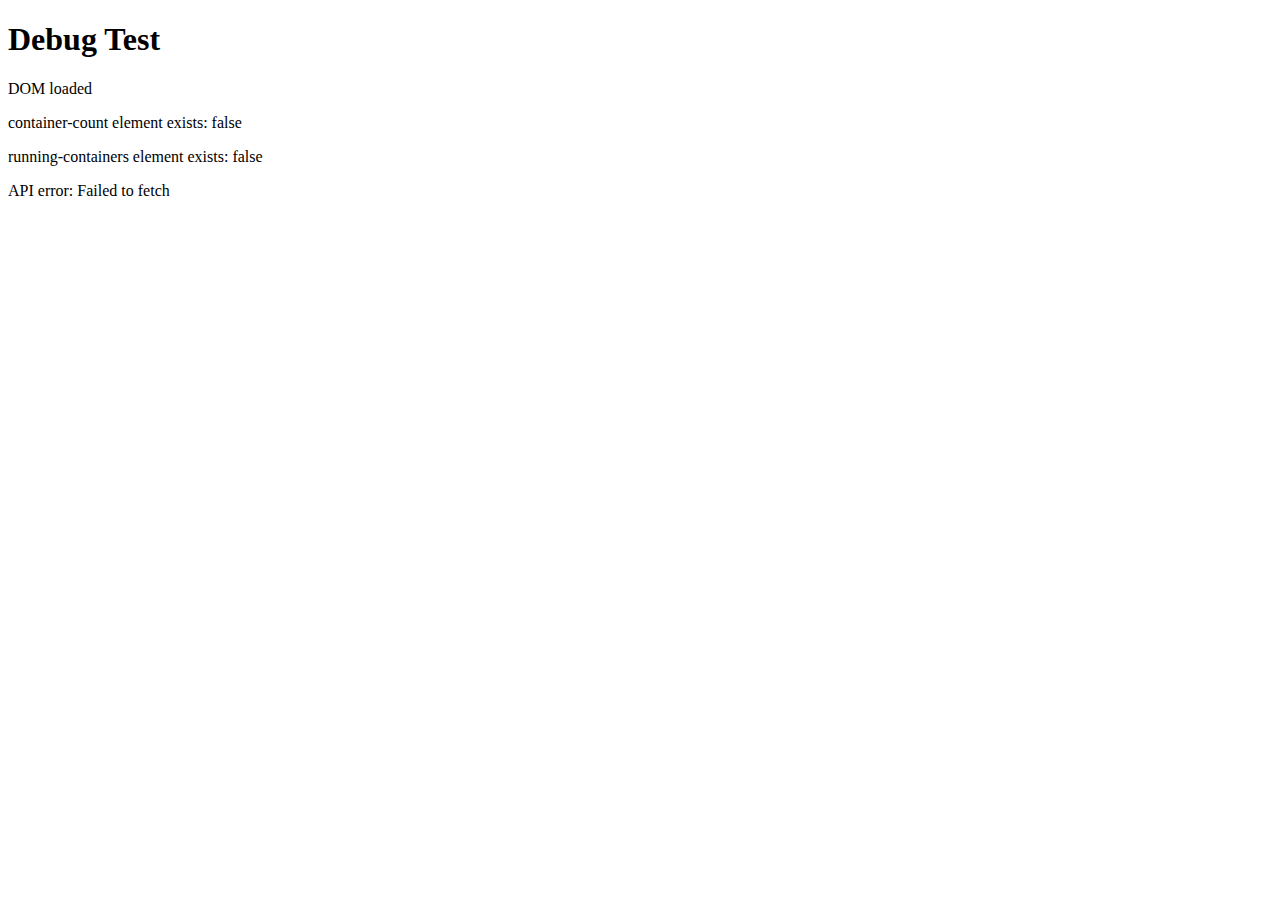
<file: debug_test.html>
<!DOCTYPE html>
<html>
<head>
    <title>Debug Test</title>
</head>
<body>
    <h1>Debug Test</h1>
    <div id="output"></div>
    
    <script>
        // Test what functions are available
        const output = document.getElementById('output');
        
        function log(message) {
            output.innerHTML += `<p>${message}</p>`;
            console.log(message);
        }
        
        window.addEventListener('DOMContentLoaded', function() {
            log('DOM loaded');
            
            // Test direct fetch to the API
            fetch('http://127.0.0.1:9000/api/containers/overview')
                .then(response => response.json())
                .then(data => {
                    log('API response: ' + JSON.stringify(data));
                })
                .catch(error => {
                    log('API error: ' + error.message);
                });
                
            // Test if container elements exist
            const containerStats = document.getElementById('container-count');
            log('container-count element exists: ' + (containerStats !== null));
            
            const runningContainers = document.getElementById('running-containers');
            log('running-containers element exists: ' + (runningContainers !== null));
        });
    </script>
</body>
</html>
</file>
